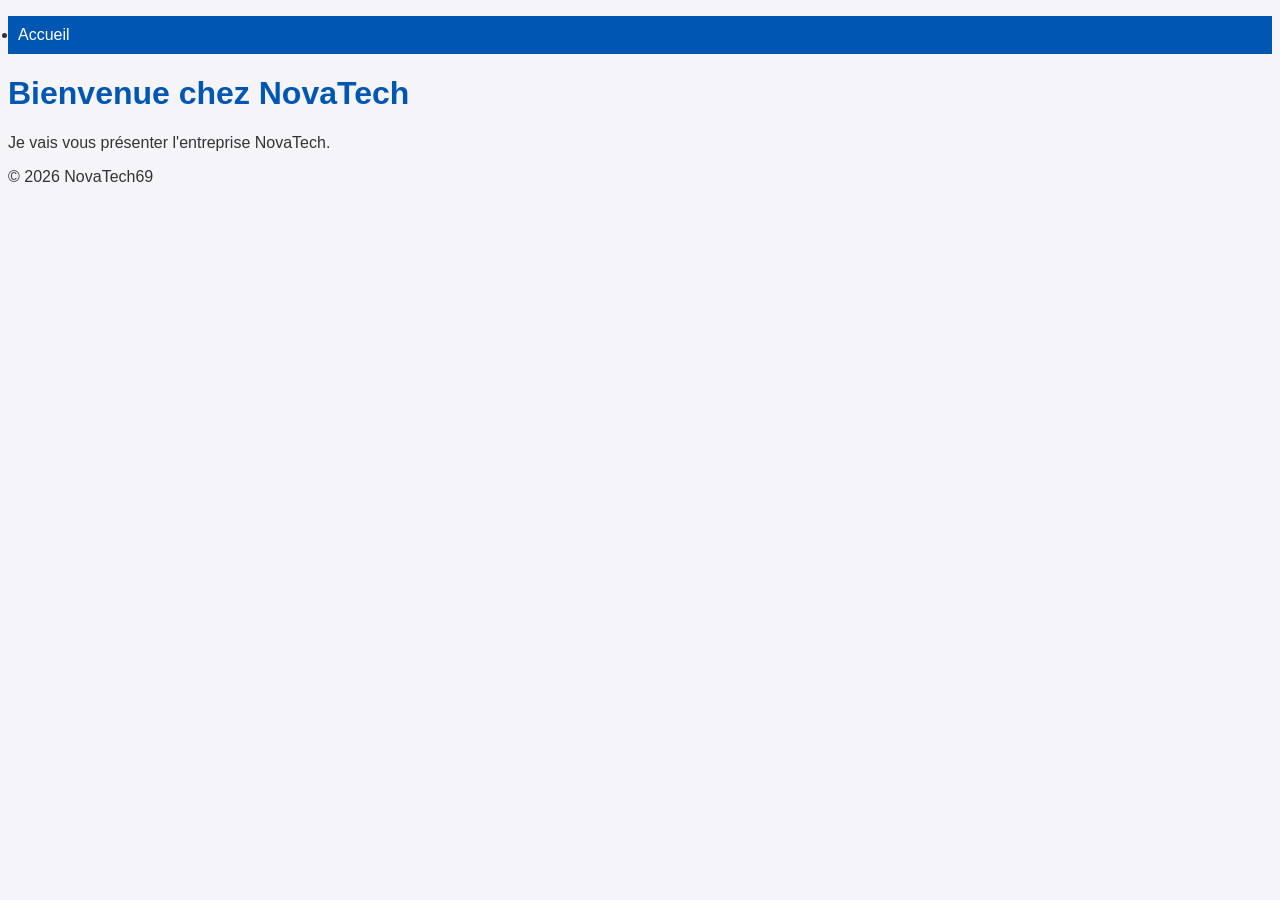
<file: index.html>
<!DOCTYPE html>
<html lang="fr">
<head>
    <meta charset="UTF-8">
<title>NovaTech - Site Officiel</title>
    <link rel="stylesheet" href="style.css">
</head>
<body>
    <nav>
        <ul>
            <li><a href="index.html">Accueil</a></li>
        </ul>
    </nav>
    <h1>Bienvenue chez NovaTech</h1>
    <p>Je vais vous présenter l'entreprise NovaTech.</p>
    <footer>© 2026 NovaTech69</footer>
</body>
</html>
</file>
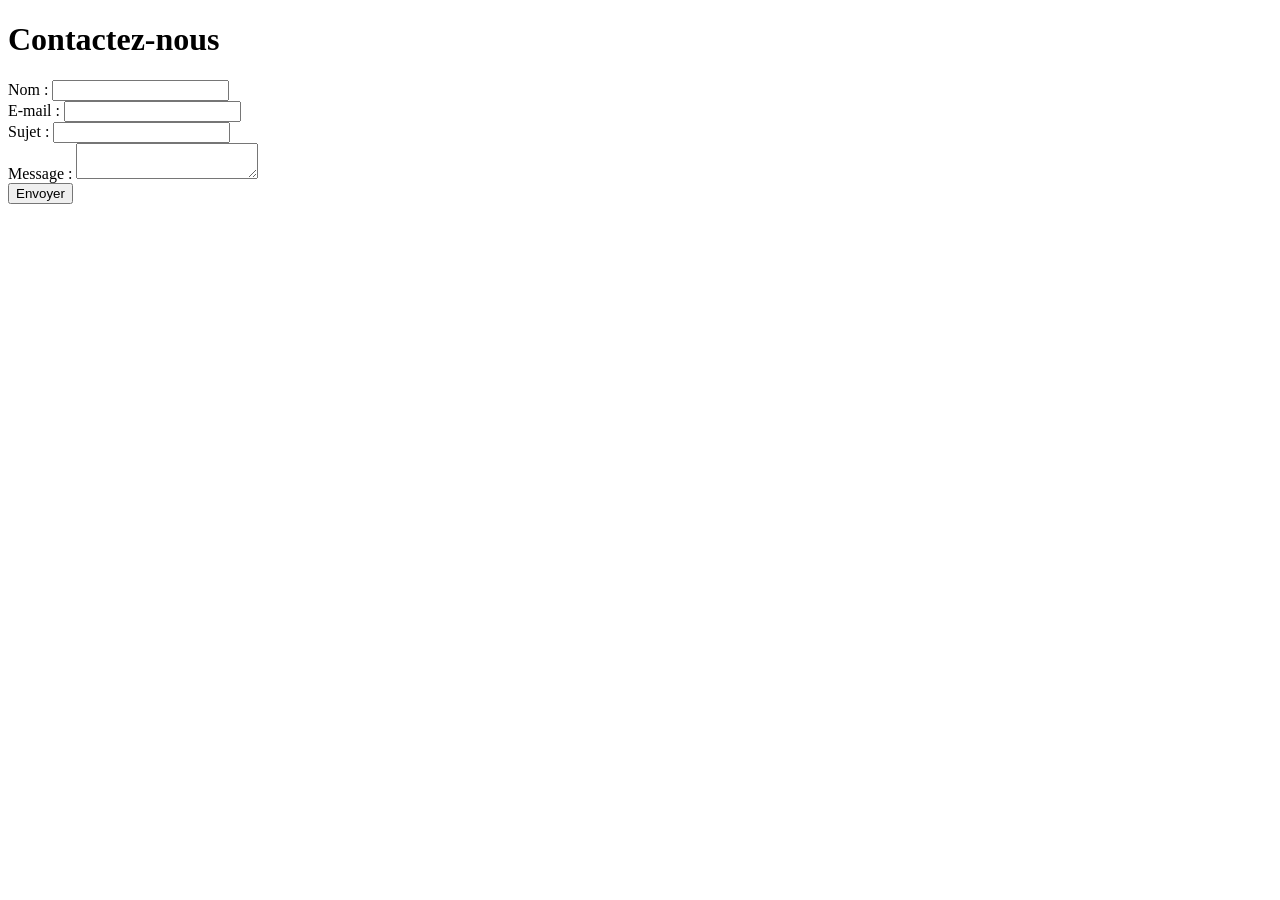
<file: contact.html>
<!DOCTYPE html>
<html lang="fr">
<head>
    <meta charset="UTF-8">
    <title>NovaTech - Contact</title>
</head>
<body>
    <h1>Contactez-nous</h1>
    <form>
        <label>Nom :</label> <input type="text" name="nom"><br>
        <label>E-mail :</label> <input type="email" name="email"><br>
        <label>Sujet :</label> <input type="text" name="sujet"><br>
        <label>Message :</label> <textarea name="message"></textarea><br>
        <button type="submit">Envoyer</button>
    </form>
</body>
</html>
</file>
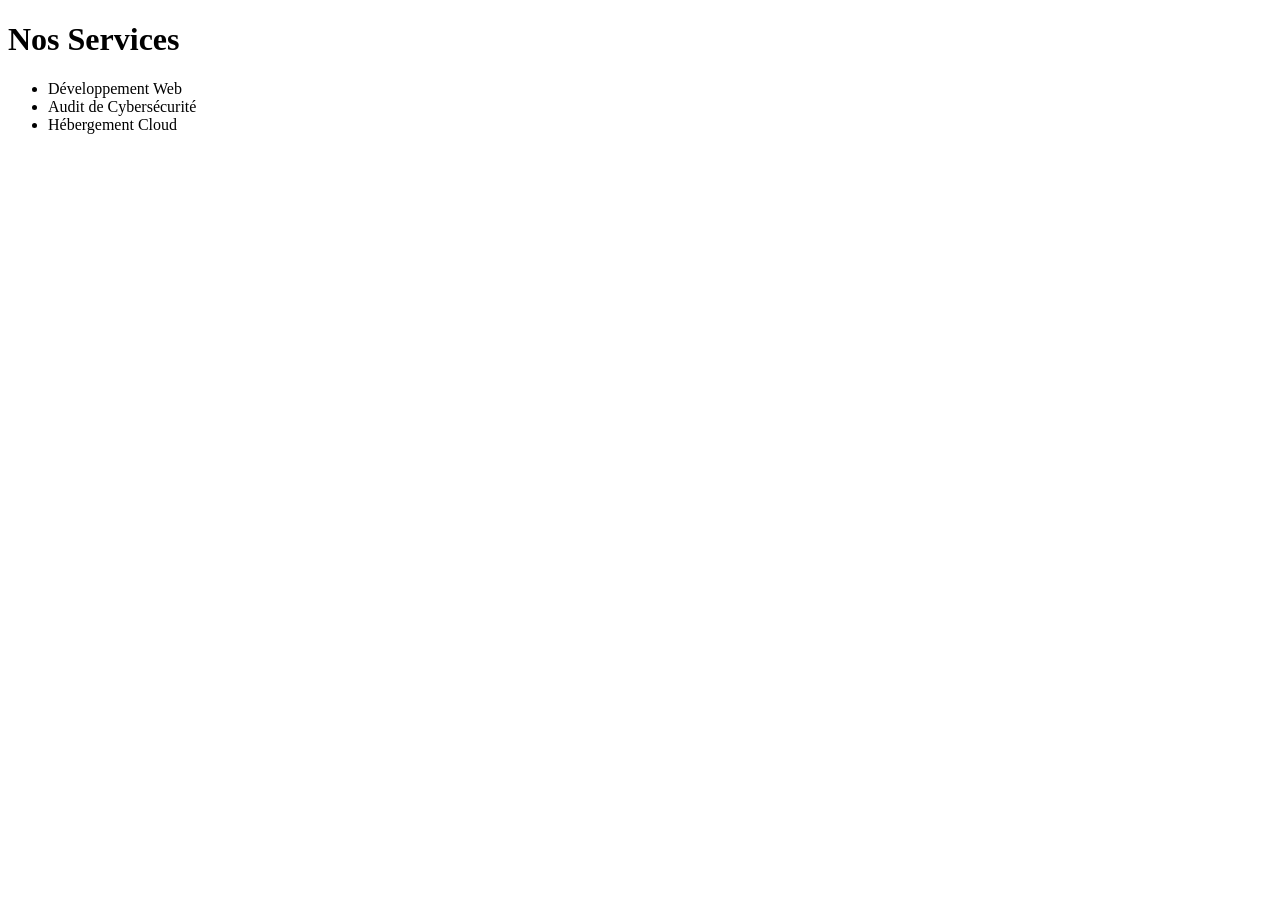
<file: services.html>
<!DOCTYPE html>
<html lang="fr">
<head>
    <meta charset="UTF-8">
    <title>NovaTech - Services</title>
</head>
<body>
    <h1>Nos Services</h1>
    <ul>
        <li>Développement Web</li>
        <li>Audit de Cybersécurité</li>
        <li>Hébergement Cloud</li>
    </ul>
</body>
</html>
</file>
<file: style.css>
body {
    font-family: Arial, sans-serif;
    background-color: #f4f4f9;
    color: #333;
}
nav ul {
    background-color: #0056b3;
    padding: 10px;
}
nav a {
    color: white;
    text-decoration: none;
}
h1 {
    color: #0056b3;
}
</file>
